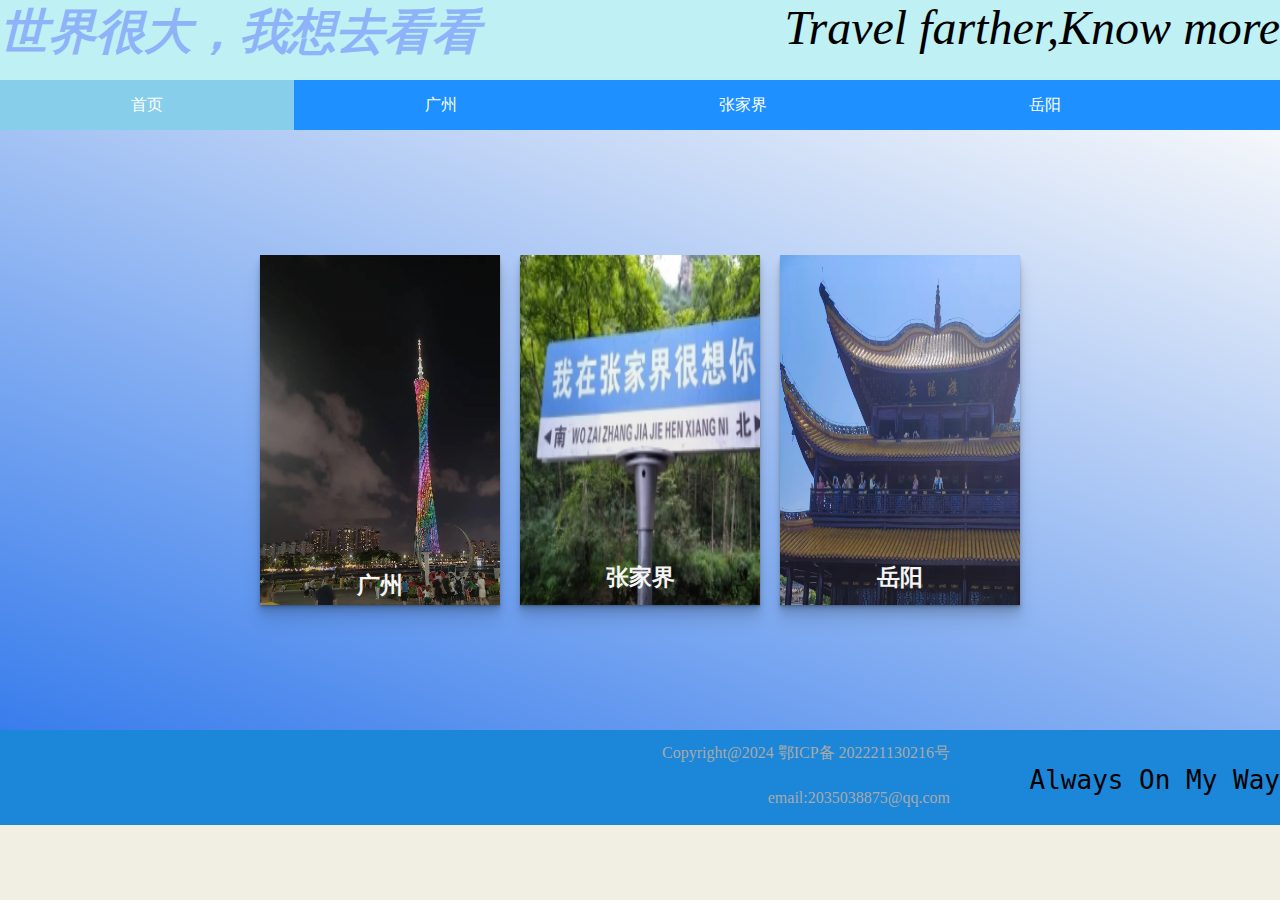
<file: index.html>
<!DOCTYPE html>
<html lang="en">
<head>
    <meta charset="UTF-8">
    <meta name="viewport" content="width=device-width, initial-scale=1.0">
    <title>My Travel Log</title>
    <link rel="stylesheet" href="./css/index.css">
</head>
<body>
    <header>
        
            <h1>世界很大，我想去看看</h1>

            <p> Travel farther,Know more</p>
        
    </header>

    <nav>
            <ul>
                <li class="now"><a href="index.html">首页</a></li>
                <li><a href="GZ.html">广州</a></li>
                <li><a href="ZJJ.html">张家界</a></li>
                <li><a href="YY.html">岳阳</a></li>
                <li><a href="LLB.html">留言板</a></li>
            </ul>
    </nav>
    

    <div id="main">
      <div class="container">
        <div class="card">
            <div class="content">
                <h2>广州</h2>
                <p>繁华的南国都市，融汇古今，活力四溢。</p>
                <a href="GZ.html"><button>查看更多</button></a>
            </div>
        </div>
        <div class="card">
            <div class="content">
                <h2>张家界</h2>
                <p>峰林奇特、风光秀美的自然奇观，被誉为“人间仙境”。</p>
                <a href="ZJJ.html"><button>查看更多</button></a>
            </div>
        </div>
        <div class="card">
            <div class="content">
                <h2>岳阳</h2>
                <p>拥有壮丽湖光山色和深厚历史底蕴的魅力之城。</p>
                <a href="YY.html"><button>查看更多</button></a>
            </div>
        </div>
      </div>
    </div>
    
    <footer>
        <div id="center">
           <p>Copyright@2024 鄂ICP备 202221130216号
           <p> email:2035038875@qq.com</p>
        </div>
           <p id="right">Always On My Way</p>
     </footer>


</body>
</html>
</file>
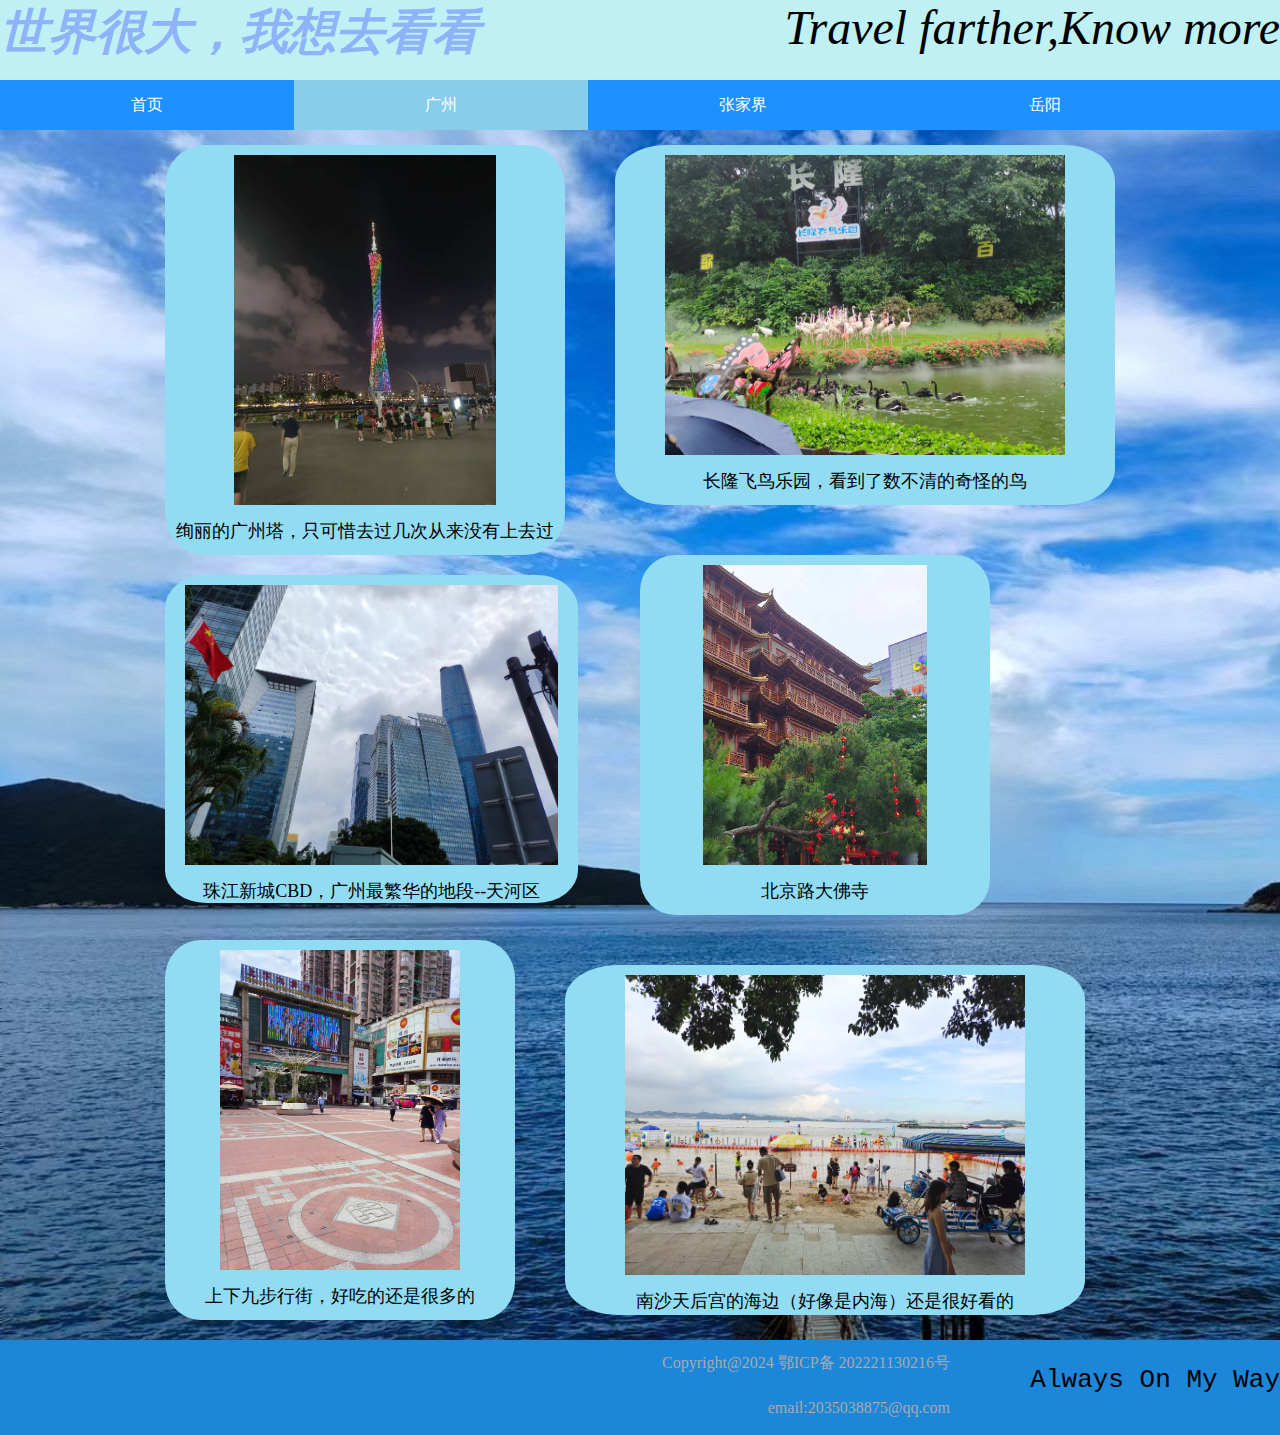
<file: GZ.html>
<!DOCTYPE html>
<html lang="en">
<head>
    <meta charset="UTF-8">
    <meta name="viewport" content="width=device-width, initial-scale=1.0">
    <title>My Travel Log</title>
    <link rel="stylesheet" href="./css/GZ.css">
</head>
<body>
    <header>
        
            <h1>世界很大，我想去看看</h1>

            <p> Travel farther,Know more</p>
        
    </header>

    <nav>
            <ul>
                <li><a href="index.html">首页</a></li>
                <li class="now"><a href="GZ.html">广州</a></li>
                <li><a href="ZJJ.html">张家界</a></li>
                <li><a href="YY.html">岳阳</a></li>
                <li><a href="LLB.html">留言板</a></li>
            </ul>
    </nav>
    
     <div id="main">
        <div id="first">
             <img src="./images/gz-guangzhouta.jpg" alt="广州塔" height="350px">
            <p> 绚丽的广州塔，只可惜去过几次从来没有上去过</p>
        </div>

        <div id="second">
            <img src="./images/gz-feiniaoleyuan.jpg" alt="飞鸟乐园" height="300px">
            <p>长隆飞鸟乐园，看到了数不清的奇怪的鸟</p>
        </div>
        
        <div id="third">
            <img src="./images/gz-beijingludafosi.jpg" alt="北京路大佛寺" height="300px">
           <p>北京路大佛寺</p>
        </div>

        <div id="fourth">
            <img src="./images/gz-shangxiajiubuxingjie.jpg" alt="上下九步行街" height="320px">
            <p>上下九步行街，好吃的还是很多的</p>
        </div>

        <div id="fifth">
            <img src="./images/gz-nansha.jpg" alt="南沙" height="300px">
            <p>南沙天后宫的海边（好像是内海）还是很好看的</p>
        </div>

        <div id="sixth">
            <img src="./images/gz-zhujiangxinchengCBD.jpg" alt="珠江新城CBD" height="280px">
            <p>珠江新城CBD，广州最繁华的地段--天河区</p>
        </div>
     </div>



    <footer>
        <div id="center">
           <p>Copyright@2024 鄂ICP备 202221130216号
           <p> email:2035038875@qq.com</p>
        </div>
           <p id="right">Always On My Way</p>
     </footer>


</body>
</html>
</file>
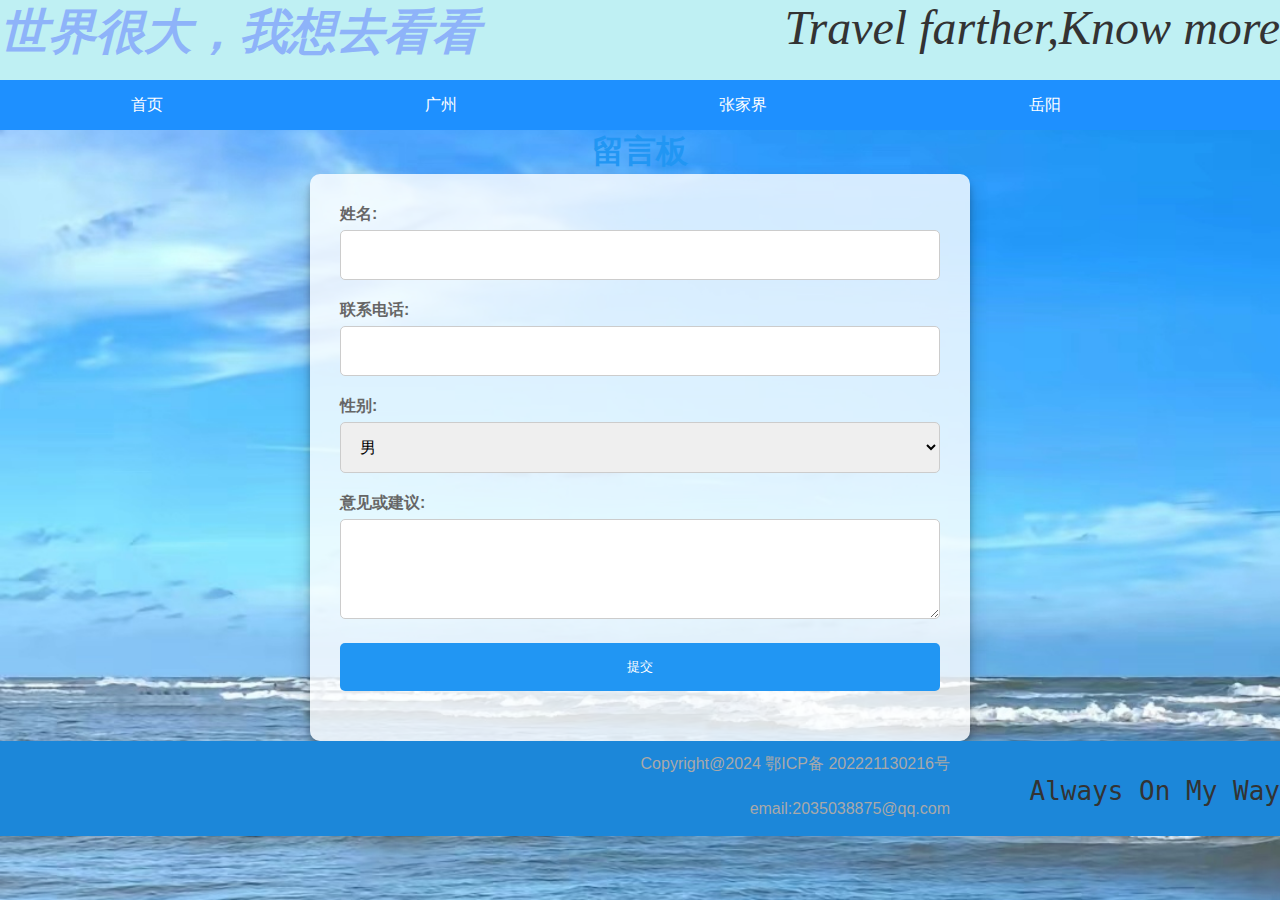
<file: LLB.html>
<!DOCTYPE html>
<html lang="en">
<head>
    <meta charset="UTF-8">
    <meta name="viewport" content="width=device-width, initial-scale=1.0">
    <title>My Travel Log</title>
    <link rel="stylesheet" href="./css/LLB.css">
</head>
<body>
    <header>
        
            <h1>世界很大，我想去看看</h1>

            <p> Travel farther,Know more</p>
        
    </header>

    <nav>
            <ul>
                <li><a href="index.html">首页</a></li>
                <li ><a href="GZ.html">广州</a></li>
                <li><a href="ZJJ.html">张家界</a></li>
                <li><a href="YY.html">岳阳</a></li>
                <li class="now"><a href="LLB.html">留言板</a></li>
            </ul>
    </nav>
    
    <h1>留言板</h1>  
    <form action="#" method="post">  
        <div>  
            <label for="name">姓名:</label>  
            <input type="text" id="name" name="name" required>  
        </div>  
        <div>  
            <label for="phone">联系电话:</label>  
            <input type="tel" id="phone" name="phone" required>  
        </div>  
        <div>  
            <label for="gender">性别:</label>  
            <select id="gender" name="gender" required>  
                <option value="male">男</option>  
                <option value="female">女</option>  
                <option value="other">其他</option>  
            </select>  
        </div>  
        <div>  
            <label for="suggestion">意见或建议:</label>  
            <textarea id="suggestion" name="suggestion" rows="4" required></textarea>  
        </div>  
        <div>  
            <button type="submit">提交</button>  
        </div>  
    </form>  

    <footer>
        <div id="center">
           <p>Copyright@2024 鄂ICP备 202221130216号
           <p> email:2035038875@qq.com</p>
        </div>
           <p id="right">Always On My Way</p>
     </footer>


</body>
</html>
</file>
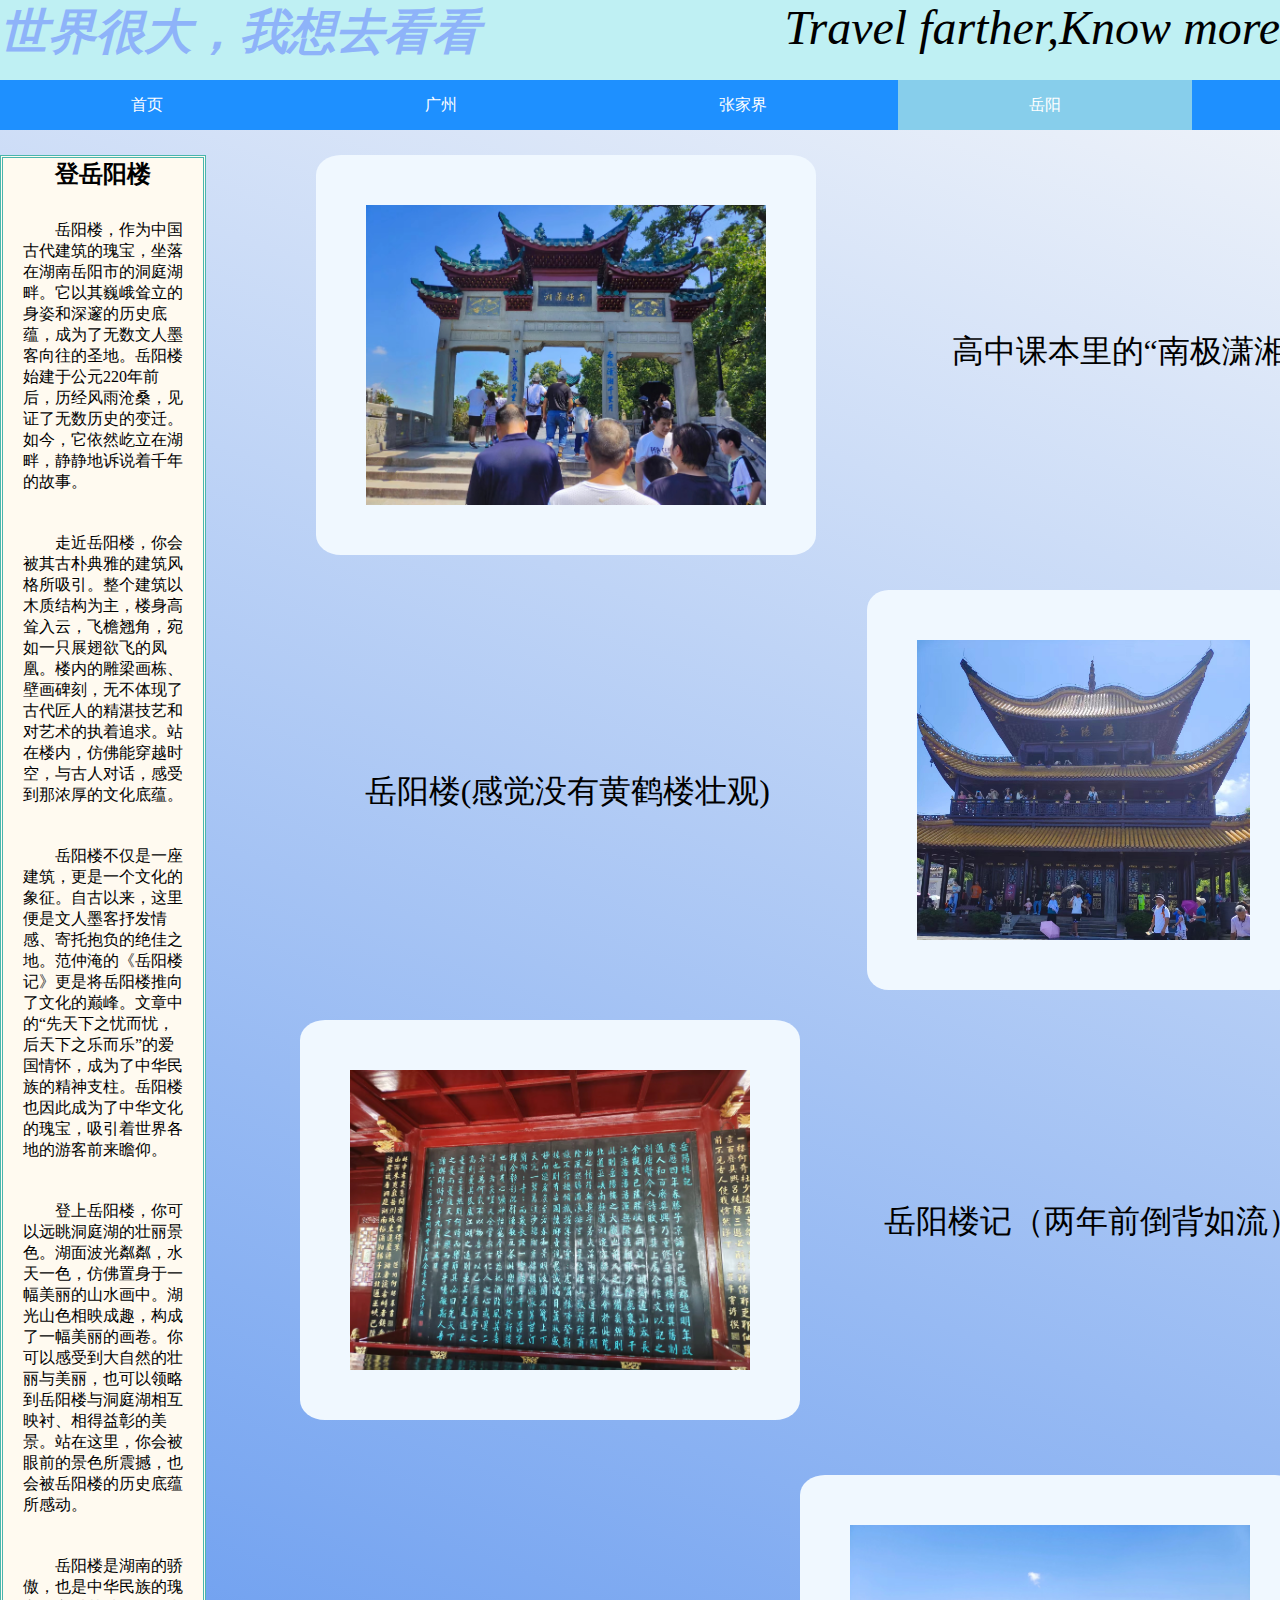
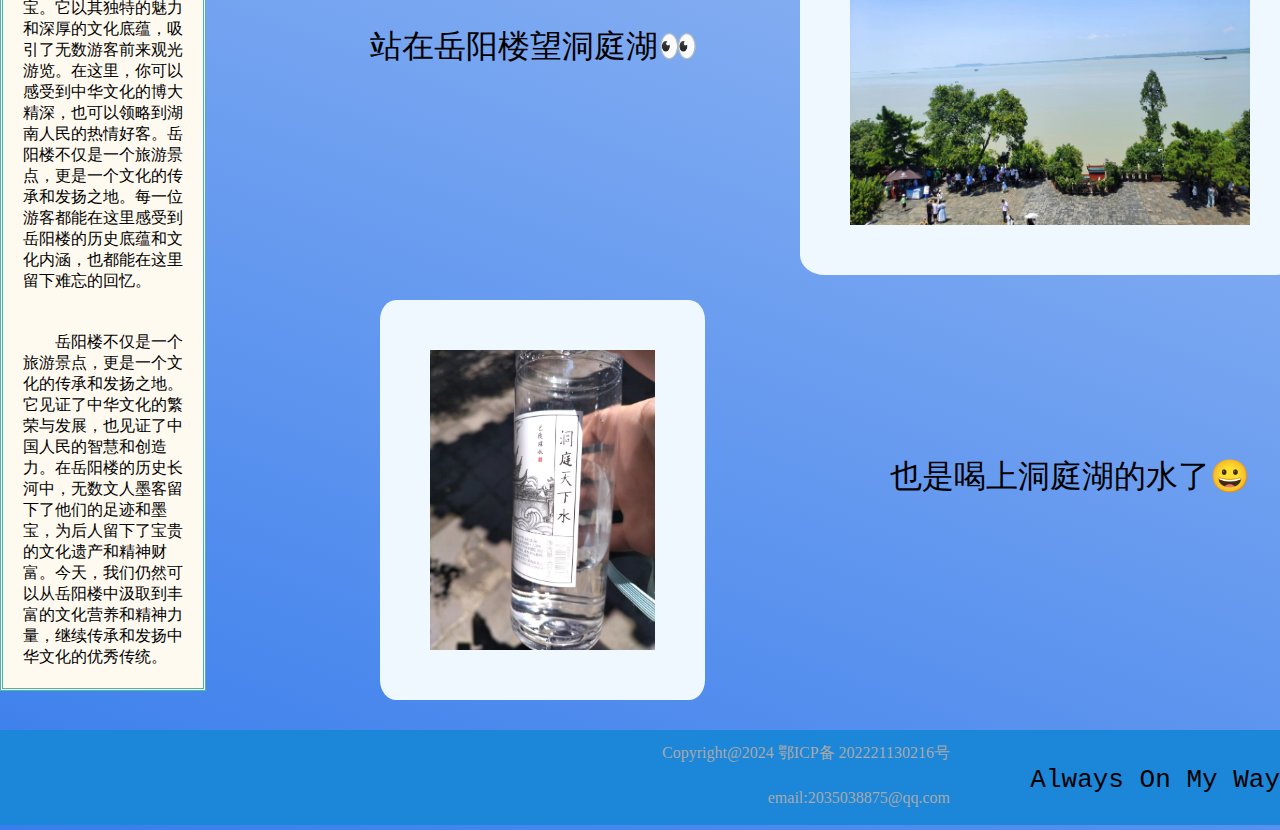
<file: YY.html>
<!DOCTYPE html>
<html lang="en">
<head>
    <meta charset="UTF-8">
    <meta name="viewport" content="width=device-width, initial-scale=1.0">
    <title>My Travel Log</title>
    <link rel="stylesheet" href="./css/YY.CSS">
</head>
<body>
    <header>
        
            <h1>世界很大，我想去看看</h1>

            <p> Travel farther,Know more</p>
        
    </header>

    <nav>
            <ul>
                <li><a href="index.html">首页</a></li>
                <li ><a href="GZ.html">广州</a></li>
                <li><a href="ZJJ.html">张家界</a></li>
                <li class="now"><a href="YY.html">岳阳</a></li>
                <li><a href="LLB.html">留言板</a></li>
            </ul>
    </nav>

    <aside>
      <h2>
          登岳阳楼
      </h2>
      <p>
        岳阳楼，作为中国古代建筑的瑰宝，坐落在湖南岳阳市的洞庭湖畔。它以其巍峨耸立的身姿和深邃的历史底蕴，成为了无数文人墨客向往的圣地。岳阳楼始建于公元220年前后，历经风雨沧桑，见证了无数历史的变迁。如今，它依然屹立在湖畔，静静地诉说着千年的故事。
       </p>

      <p> 
        走近岳阳楼，你会被其古朴典雅的建筑风格所吸引。整个建筑以木质结构为主，楼身高耸入云，飞檐翘角，宛如一只展翅欲飞的凤凰。楼内的雕梁画栋、壁画碑刻，无不体现了古代匠人的精湛技艺和对艺术的执着追求。站在楼内，仿佛能穿越时空，与古人对话，感受到那浓厚的文化底蕴。
       </p>

       <p>
        岳阳楼不仅是一座建筑，更是一个文化的象征。自古以来，这里便是文人墨客抒发情感、寄托抱负的绝佳之地。范仲淹的《岳阳楼记》更是将岳阳楼推向了文化的巅峰。文章中的“先天下之忧而忧，后天下之乐而乐”的爱国情怀，成为了中华民族的精神支柱。岳阳楼也因此成为了中华文化的瑰宝，吸引着世界各地的游客前来瞻仰。
       </p>

       <p>
        登上岳阳楼，你可以远眺洞庭湖的壮丽景色。湖面波光粼粼，水天一色，仿佛置身于一幅美丽的山水画中。湖光山色相映成趣，构成了一幅美丽的画卷。你可以感受到大自然的壮丽与美丽，也可以领略到岳阳楼与洞庭湖相互映衬、相得益彰的美景。站在这里，你会被眼前的景色所震撼，也会被岳阳楼的历史底蕴所感动。
       </p>
      
       <p>
        岳阳楼是湖南的骄傲，也是中华民族的瑰宝。它以其独特的魅力和深厚的文化底蕴，吸引了无数游客前来观光游览。在这里，你可以感受到中华文化的博大精深，也可以领略到湖南人民的热情好客。岳阳楼不仅是一个旅游景点，更是一个文化的传承和发扬之地。每一位游客都能在这里感受到岳阳楼的历史底蕴和文化内涵，也都能在这里留下难忘的回忆。       
       </p>

       <p>
        岳阳楼不仅是一个旅游景点，更是一个文化的传承和发扬之地。它见证了中华文化的繁荣与发展，也见证了中国人民的智慧和创造力。在岳阳楼的历史长河中，无数文人墨客留下了他们的足迹和墨宝，为后人留下了宝贵的文化遗产和精神财富。今天，我们仍然可以从岳阳楼中汲取到丰富的文化营养和精神力量，继续传承和发扬中华文化的优秀传统。
       </p>

  </aside>

    <div id="main">

        <div id="first">
          <img src="./images/yy-nanjixiaoxiang.jpg" alt="南极潇湘" height="300px">
        <div id="n">
         高中课本里的“南极潇湘”
         </div>
        </div>

        <div id="second"> 
          <div id="y">
             岳阳楼(感觉没有黄鹤楼壮观)
           </div>
           <img src="./images/yy-yueyanglou.jpg" alt="岳阳楼" height="300px">
  
        </div>

          <div id="third">
            <img src="./images/yy-yueyanglouji.jpg" alt="岳阳楼记" height="300px">
          <div id="yj">
            岳阳楼记（两年前倒背如流）
           </div>
        </div>

      <div id="fourth">
            <img src="./images/yy-dongtinghu.jpg" alt="洞庭湖" height="300px">
          <div id="d">
            站在岳阳楼望洞庭湖👀
           </div>
        </div>
 
          <div id="fifth">
            <img src="./images/yy-water.jpg" alt="洞庭湖水" height="300px">
          <div id="w">
            也是喝上洞庭湖的水了😀
           </div>
        </div> 
       
  
    </div>

    


    <footer>
        <div id="center">
           <p>Copyright@2024 鄂ICP备 202221130216号
           <p> email:2035038875@qq.com</p>
        </div>
           <p id="right">Always On My Way</p>
     </footer>


</body>
</html>
</file>
<file: css/index.css>
body{
    background-color:#f1efe3;
}

*{
    margin: 0;
    padding: 0;
}

header{
    background-color: rgb(191, 240, 243);
    height: 80px;
}
header h1{
	float: inline-start;
	font-family: "YouYuan";
	font-style: italic;
	font-size: xxx-large;
	color: rgb(142, 179, 249);
}

header p{
	float: inline-end;
	font-family: fantasy;
	font-style: italic;
	font-size: xxx-large;
}

nav ul{
	height: 50px;
	list-style-type: none;
	overflow: hidden;
	background-color: dodgerblue;
	margin: 0 auto;
	text-align: center;
}
nav ul li {
	float: left;
	padding: 0 115px;
}

nav ul li.now{
	background-color: skyblue;
}

nav ul li a {
	display: block;
	text-decoration: none;
	padding: 15px 16px;
	color: white;
	font-size: medium;
}
nav ul li a:hover {
	background-color: skyblue;
	color: white;
}


div#main{
    height: 600px;
    /* 弹性布局 居中显示 */
    display: flex;
    justify-content: center;
    align-items: center;
    /* 渐变背景 */
    background: linear-gradient(200deg,#f5f7fa,#397dec);

}
.container{
    display: flex;
    justify-content: center;
    align-items: center;
    /* 允许换行 */
    flex-wrap: wrap;
}
.card{
    position: relative;
    width: 240px;
    height: 350px;
    margin: 10px;
    display: flex;
    align-items: flex-end;
    text-align: center;
    color: #f5f5f5;
    /* 阴影 */
    box-shadow: 0 1px 1px rgba(0,0,0,0.1),
    0 2px 2px rgba(0,0,0,0.1),
    0 4px 4px rgba(0,0,0,0.1),
    0 8px 8px rgba(0,0,0,0.1),
    0 16px 16px rgba(0,0,0,0.1);
    /* 溢出隐藏 */
    overflow: hidden;
}
.card::before{
    content: "";
    width: 100%;
    height: 110%;
    position: absolute;
    top: 0;
    left: 0;
    background-size: cover;
    background-position: 0 0;
    transition: transform 1s cubic-bezier(0.19,1,0.22,1);
}
/* 分别设置图片 */
.card:nth-child(1)::before{
    background-image: url(../images/gz-guangzhouta.jpg)  ;
	background-size: 300px 440px;
}
.card:nth-child(2)::before{
    background-image: url(../images/zjj-sign.jpg);
	background-size: 300px 440px;
}
.card:nth-child(3)::before{
    background-image: url(../images/yy-yueyanglou.jpg);
    background-size: 300px 440px;
}
/* 遮罩 */
.card::after{
    content: "";
    display: block;
    width: 150%;
    height: 300%;
    background: linear-gradient(to bottom,
    rgba(0,0,0,0) 0%,
    rgba(0,0,0,0.25) 55%,
    rgba(0,0,0,0.8) 100%);
    /* 绝对定位 */
    position: absolute;
    left: 0;
    top: 0;
    transform: translateY(0);
    /* 过渡效果 */
    transition: transform 1.4s cubic-bezier(0.19,1,0.22,1);
}
.card .content{
    width: 100%;
    display: flex;
    flex-direction: column;
    align-items: center;
    position: relative;
    z-index: 1;
    padding: 16px 8px;
    transform: translateY(76%);
    transition: transform 0.7s cubic-bezier(0.19,1,0.22,1);
}
.card h2{
    font-size: 23px;
    font-weight: bold;
}
.card p{
    font-size: 15px;
    /* 字间距 */
    letter-spacing: 2px;
    width: 80%;
    line-height: 30px;
    margin-top: 25px;
    /* 文本两端对齐 */
    text-align: justify;
}
.card button{
    cursor: pointer;
    border: none;
    background-color: rgba(0,0,0,0.5);
    color: #fff;
    padding: 12px 24px;
    font-size: 12px;
    font-weight: bold;
    margin-top: 25px;
}
.card button:hover{
    background-color: #000;
}
.card .content *:not(h2){
    /* .content下，除了h2，其他元素隐藏并下移20px */
    opacity: 0;
    transform: translateY(20px);
    transition: transform 0.7s cubic-bezier(0.19,1,0.22,1),opacity 0.7s cubic-bezier(0.19,1,0.22,1);
}
.card:hover{
    align-items: center;
}
.card:hover::before{
    transform: translateY(-5%);
}
.card:hover::after{
    transform: translateY(-50%);
}
.card:hover .content{
    transform: translateY(0);
}
.card:hover .content *:not(h2){
    opacity: 1;
    transform: translateY(0);
    /* 过渡效果延迟 */
    transition-delay: 0.1s;
}

footer{
	height: 95px;
	background-color: #1c87d9;
	
}


footer div#center{
	width: 950px;
    text-align: right;
	background-color: #1c87d9;
	color: darkgray;
	float: inline-start;
	line-height: 45px;
}

footer p#right{
	text-align: right;
	line-height: 100px;
	width:300px;
    font-family: monospace;
	float: inline-end;
	font-size: XX-large;

}
</file>
<file: css/GZ.css>
body{
    background-image: url("../images/gz-background.jpg");
    background-repeat: no-repeat;
    
}

*{
    margin: 0;
    padding: 0;
}

header{
    background-color: rgb(191, 240, 243);
    height: 80px;
}
header h1{
	float: inline-start;
	font-family: "YouYuan";
	font-style: italic;
	font-size: xxx-large;
	color: rgb(142, 179, 249);
}

header p{
	float: inline-end;
	font-family: fantasy;
	font-style: italic;
	font-size: xxx-large;
}

nav ul{
	height: 50px;
	list-style-type: none;
	overflow: hidden;
	background-color: dodgerblue;
	margin: 0 auto;
	text-align: center;
}
nav ul li {
	float: left;
	padding: 0 115px;
}

nav ul li.now{
	background-color: skyblue;
}

nav ul li a {
	display: block;
	text-decoration: none;
	padding: 15px 16px;
	color: white;
	font-size: medium;
}
nav ul li a:hover {
	background-color: skyblue;
	color: white;
}
/* 冻结布局 */
#main{
    height: 1200px;
    width: 1000px;
    padding:5px;
    
    /* 凝胶布局 */
    margin-left: auto;
    margin-right: auto;
    font-family:'Times New Roman', Times, serif;
  }

#main img{
    margin: 10px 20px;
}

#main div#first{
    width: 400px;
    height: 410px;
    background-color: rgb(145, 220, 243);
    border-radius: 10%;
    margin: 25px;
    margin-top: 10px;
    float:left;
    text-align: center;

}


div#main div#second{
    float: left;
    height: 360px;
    width: 500px;
    margin: 25px;
    margin-top: 10px;
    background-color: rgb(145, 220, 243);
    text-align: center;
    border-radius: 10%;
}

div#main div#third{
    float: left;
    height: 360px;
    width: 350px;
    margin: 25px;
    margin-left: 50px;
    background-color: rgb(145, 220, 243);
    text-align: center;
    border-radius: 10%;
}

div#main div#fourth{
    float: left;
    height: 380px;
    width: 350px;
    margin: 0 25px 0 25px;
    background-color:rgb(145, 220, 243);
    border-radius: 10%;
    text-align: center;
}

div#main div#fifth{
    float: left;
    height: 350px;
    width: 520px;
    margin:  25px;
    background-color:rgb(145, 220, 243);
    text-align: center;
    border-radius: 10%;
}

div#main div#sixth{
    position: absolute;
    margin-top: 440px;
    margin-left: 25px;
    margin-right: 50px;
    background-color:rgb(145, 220, 243);
    text-align: center;
    border-radius: 10%;
}

div#main p{
    font-size: large;
    font-family: cursive;
}



footer{
	height: 95px;
	background-color: #1c87d9;
	
}


footer div#center{
	width: 950px;
    text-align: right;
	background-color: #1c87d9;
	color: darkgray;
	float: inline-start;
	line-height: 45px;
}

footer p#right{
	text-align: right;
	line-height: 80px;
	width:300px;
    font-family: monospace;
	float: inline-end;
	font-size: XX-large;

}
</file>
<file: css/LLB.css>
body {  
    font-family: Arial, sans-serif;   
    background-image: url('../images/llb-background.jpg');   
    background-repeat: no-repeat;
    background-size: cover; 
    background-position: center ; 
    color: #333;  
}  

*{
    margin: 0;
    padding: 0;
}

header{
    background-color: rgb(191, 240, 243);
    height: 80px;
}
header h1{
	float: inline-start;
	font-family: "YouYuan";
	font-style: italic;
	font-size: xxx-large;
	color: rgb(142, 179, 249);
}

header p{
	float: inline-end;
	font-family: fantasy;
	font-style: italic;
	font-size: xxx-large;
}

nav ul{
	height: 50px;
	list-style-type: none;
	overflow: hidden;
	background-color: dodgerblue;
	margin: 0 auto;
	text-align: center;
}
nav ul li {
	float: left;
	padding: 0 115px;
}

nav ul li.now{
	background-color: skyblue;
}

nav ul li a {
	display: block;
	text-decoration: none;
	padding: 15px 16px;
	color: white;
	font-size: medium;
}
nav ul li a:hover {
	background-color: skyblue;
	color: white;
}


  
h1 {  
    text-align: center;  
    color: #2196F3;  
    text-transform: uppercase;  
    font-weight: bold;  
}  
  
form {  
    max-width: 600px;  
    margin: 0 auto;  
    padding: 30px;  
    background-color: rgba(255, 255, 255, 0.8); /* 半透明白色背景 */  
    border-radius: 10px;  
    box-shadow: 0 10px 20px rgba(0, 0, 0, 0.19), 0 6px 6px rgba(0, 0, 0, 0.23);  
} 
  
form div {  
    margin-bottom: 20px;  
}  
  
label {  
    display: block;  
    margin-bottom: 5px;  
    font-weight: bold;  
    color: #666;  
}  
  
input[type="text"],  
input[type="tel"],  
textarea,  
select {  
    width: 100%;  
    padding: 15px;  
    border: 1px solid #ccc;  
    border-radius: 5px;  
    box-sizing: border-box;  
    font-size: 16px;  
    transition: border-color 0.3s ease;  
}  
  
input[type="text"]:focus,  
input[type="tel"]:focus,  
textarea:focus,  
select:focus {  
    border-color: #2196F3;  
}  
  
textarea {  
    resize: vertical;  
    height: 100px;  
}  
  
button[type="submit"] {  
    display: block;  
    width: 100%;  
    padding: 15px;  
    background-color: #2196F3;  
    color: #fff;  
    border: none;  
    border-radius: 5px;  
    cursor: pointer;  
    transition: background-color 0.3s ease;  
}  
  
button[type="submit"]:hover {  
    background-color: #1976d2;  
}  
  
/* 清除默认的表单样式 */  
input[type="submit"]::-moz-focus-inner,  
button::-moz-focus-inner {  
    border: 0;  
    padding: 0;  
}


footer{
	height: 95px;
	background-color: #1c87d9;
}


footer div#center{
	width: 950px;
    text-align: right;
	background-color: #1c87d9;
	color: darkgray;
	float: inline-start;
	line-height: 45px;
}

footer p#right{
	text-align: right;
	line-height: 100px;
	width:300px;
    font-family: monospace;
	float: inline-end;
	font-size: XX-large;

}
</file>
<file: css/YY.CSS>
body{
    /* 渐变背景 */
    background: linear-gradient(200deg,#f5f7fa,#397dec);
}

*{
    margin: 0;
    padding: 0;
}

header{
    background-color: rgb(191, 240, 243);
    height: 80px;
}
header h1{
	float: inline-start;
	font-family: "YouYuan";
	font-style: italic;
	font-size: xxx-large;
	color: rgb(142, 179, 249);
}

header p{
	float: inline-end;
	font-family: fantasy;
	font-style: italic;
	font-size: xxx-large;
}

nav ul{
	height: 50px;
	list-style-type: none;
	overflow: hidden;
	background-color: dodgerblue;
	margin: 0 auto;
	text-align: center;
}
nav ul li {
	float: left;
	padding: 0 115px;
}

nav ul li.now{
	background-color: skyblue;
}

nav ul li a {
	display: block;
	text-decoration: none;
	padding: 15px 16px;
	color: white;
	font-size: medium;
}
nav ul li a:hover {
	background-color: skyblue;
	color: white;
}

div#main{
    font-family:cursive;
}

div#main img{
    background-color: aliceblue;
	  border-radius: 5%;
}

div#main div#first{
	width: 1350px;
	text-align: center;
	font-size: large;
	font-style: normal;
	
}

div#main div#first img{
      position: relative;
	  margin: 25px 50px 10px 50px;
	  margin-left: 230px;
	  padding: 50px;
	 
}

div#main div#first div#n{
	float: right;
	margin-top: 200px;
	margin-right: 50px;
	font-size: xx-large;
	
}

div#main div#second{
	width: 1350px;
	height: 450px;
	text-align: right;
	font-size: large;
	font-style: normal;
	
}

div#main div#second img{
      position: relative;
	  margin:20px 50px 0 50px; 
	  margin-left: 0px;
	  padding: 50px;
	  background-color: aliceblue;
	  
}

div#main div#second div#y{
	float: left;
	margin-top: 200px;
	font-size: xx-large;
	width: 770px;
	
}


div#main div#third{
	width: 1350px;
	font-size: large;
	font-style: normal;
	
}

div#main div#third img{
     padding: 50px;
	 margin: 0  25px;
	 margin-left: 300px;
	 background-color: aliceblue;
	  
}

div#main div#third div#yj{
	margin-top: 180px;
	margin-right: 50px;
	float: right;
	font-size: xx-large;
	
}

div#main div#fourth{
	width: 1350px;
	height: 450px;
	text-align: right;
	font-size: large;

	
}

div#main div#fourth img{
      position: relative;
	  margin: 50px;
	  margin-left: 0px;
	  padding: 50px;
	  background-color: aliceblue;
	  
}

div#main div#fourth div#d{
	float: left;
	margin-top: 200px;
	margin-left: 370px;
	font-size: xx-large;
}

div#main div#fifth{
	width: 1350px;
	font-size: large;
	font-style: normal;
	
}

div#main div#fifth img{
     padding: 50px;
	 margin: 25px;
	 margin-left: 380px;
	 background-color: aliceblue;
	  
}

div#main div#fifth div#w{
	margin-top: 180px;
	margin-right: 100px;
	float: right;
	font-size: xx-large;
	
}


footer{
	height: 95px;
	background-color: #1c87d9;
}


footer div#center{
	width: 950px;
    text-align: right;
	background-color: #1c87d9;
	color: darkgray;
	float: inline-start;
	line-height: 45px;
}

footer p#right{
	text-align: right;
	line-height: 100px;
	width:300px;
    font-family: monospace;
	float: inline-end;
	font-size: XX-large;

}



 aside{
	position: absolute;
	margin-top: 25px;
    width: 200px;
    border-color: rgb(72, 182, 173);
	border-width: 3px;
	border-style: double;
	text-align: center;
	background-color: floralwhite;
}

 aside h2{
	text-align: center;
    margin: 0 30px 10px 30px;
}

 aside p{
	text-align: left;
	text-indent: 2em;
	padding:20px;
}
</file>
